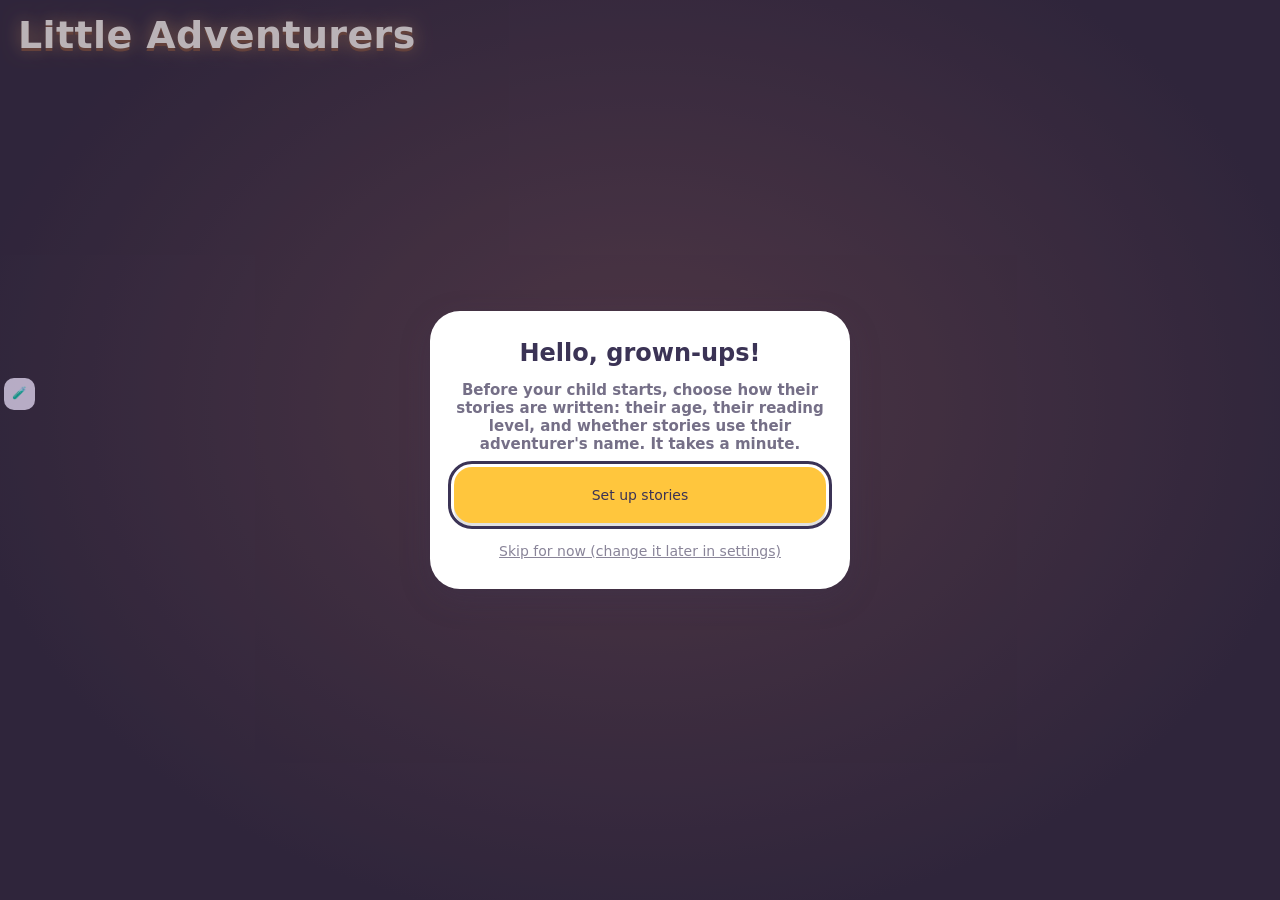
<file: adventure/index.html>
<!doctype html>
<html lang="en">
  <head>
    <meta charset="utf-8" />
    <meta name="viewport" content="width=device-width, initial-scale=1, viewport-fit=cover" />
    <title>Little Adventurers</title>
    <style>html,body{background:linear-gradient(#cfe2ff 0%,#ead9f7 62%,#ffe3ec 100%);height:100%;margin:0;font:14px system-ui,sans-serif;overflow:hidden}canvas{touch-action:none;width:100%;height:100%;display:block;position:fixed;inset:0}#panel{box-sizing:border-box;background:#ffffffd9;border-radius:10px;width:210px;padding:10px;position:fixed;top:8px;bottom:8px;left:8px;overflow:auto}#panel label{margin:4px 0 0;font-size:12px;display:block}#panel input{width:100%;margin:0}#panel button{min-height:32px;margin:2px}#stats{white-space:pre;margin-top:8px;font:11px ui-monospace,monospace}</style>
    <script type="module" crossorigin src="./assets/index-Dhpoc8Fu.js"></script>
    <link rel="stylesheet" crossorigin href="./assets/index-DoaCX0pk.css">
  </head>
  <body>
    <div id="panel"></div>
  </body>
</html>
</file>
<file: adventure/assets/index-DoaCX0pk.css>
.wd-settings.pa{z-index:30;font-family:var(--wd-font);color:var(--wd-ink);-webkit-tap-highlight-color:transparent}.pa button{font:inherit;color:inherit;cursor:pointer;touch-action:manipulation;border:0}.pa button:focus-visible,.pa input:focus-visible{outline:3px solid var(--wd-ink);outline-offset:3px}.pa .wd-icon{width:100%;height:100%;display:inline-flex}.pa .wd-icon svg{width:100%;height:100%;overflow:visible}.wd-settingssheet.pa-sheet{box-sizing:border-box;grid-template-columns:minmax(0,1fr);align-items:start;width:min(420px,100vw - 32px);max-height:calc(100dvh - 40px);overflow:auto}.pa-body{justify-items:center;gap:14px;display:grid}.pa-title{margin:0;font-size:24px;font-weight:900}.pa-note{opacity:.7;text-align:center;margin:0;font-size:15px;font-weight:700}.pa-hold{-webkit-user-select:none;user-select:none;-webkit-touch-callout:none;background:#f1eef8;border-radius:50%;width:104px;height:104px;padding:24px;position:relative;box-shadow:0 5px #0000001a}.pa-hold:after{content:"";background:conic-gradient(var(--wd-gold) calc(var(--p,0) * 1turn), transparent 0);border-radius:50%;position:absolute;inset:-6px;-webkit-mask:radial-gradient(circle,#0000 58px,#000 59px);mask:radial-gradient(circle,#0000 58px,#000 59px)}.pa-hold.pa-holding:after{animation:3s linear forwards pa-fill}@property --p{syntax:"<number>";inherits:true;initial-value:0}@keyframes pa-fill{to{--p:1}}.pa-sum{gap:10px;display:flex}.pa-sum input{width:96px;height:56px;font:inherit;text-align:center;color:inherit;border:3px solid #e4e0ee;border-radius:18px;font-size:26px;font-weight:900}.pa-ok{border-radius:18px;height:56px;padding:0 22px;font-size:20px;font-weight:900;box-shadow:0 4px #0000001f;background:var(--wd-gold)!important}.pa-row{gap:6px;width:100%;display:grid}.pa-label{text-transform:uppercase;letter-spacing:.04em;opacity:.6;font-size:14px;font-weight:900}.pa-choices{flex-wrap:wrap;gap:8px;display:flex}.pa-choices button{background:#f1eef8;border-radius:999px;min-height:44px;padding:0 16px;font-weight:800}.pa-choices button[aria-checked=true]{background:var(--wd-ink);color:#fff}.pa-row input[type=time],.pa-nick input[type=text]{height:44px;font:inherit;color:inherit;box-sizing:border-box;background:#fff;border:3px solid #e4e0ee;border-radius:14px;padding:0 12px;font-weight:800}.pa-row input[type=time]{width:140px}.pa-nick{gap:8px;display:grid}.pa-nick input:disabled{opacity:.45}.pa-toggle{align-items:center;gap:8px;font-weight:800;display:flex}.pa-toggle input{width:22px;height:22px;accent-color:var(--wd-ink)}.pa-wide{width:100%}.pa-skip{opacity:.6;background:0 0;padding:6px 10px;font-size:14px;font-weight:800;text-decoration:underline}.pa-level{background:#f7f5fb;border-radius:16px;gap:6px;padding:12px 14px;font-size:14px;font-weight:700;line-height:1.35;display:grid}.pa-level p{margin:0}.pa-sample{opacity:.8;font-style:italic}:root{--wd-ink:#3b3355;--wd-card:#fffc;--wd-radius:28px;--wd-tap:56px;--wd-font:ui-rounded, "SF Pro Rounded", "Nunito", "Varela Round", "Segoe UI Rounded", system-ui, sans-serif;--wd-bg1:#efecf5;--wd-bg2:#d9f3e1;--wd-bg3:#d8e8ff;--wd-bg4:#eadcff;--wd-bg5:linear-gradient(135deg, #fff0bd, #ffd5ea 50%, #d3eeff);--wd-gold:#ffc63d;--wd-up:#2fbf63;--wd-down:#ff5a6e}body.wd-kid{transition:background .4s}body.wd-kid[data-slot=weapon]{--wd-tab:#ffb59a;background:linear-gradient(#fff1ea,#ffd9c9)}body.wd-kid[data-slot=shield]{--wd-tab:#9cc4ff;background:linear-gradient(#eef5ff,#cfe0ff)}body.wd-kid[data-slot=chest]{--wd-tab:#8fe0b5;background:linear-gradient(#effbf4,#ccefdc)}body.wd-kid[data-slot=legs]{--wd-tab:#c3a6ff;background:linear-gradient(#f5f0ff,#e0d2ff)}body.wd-kid[data-slot=feet]{--wd-tab:#ffd76a;background:linear-gradient(#fffaeb,#ffecb3)}body.wd-kid #panel{display:none}#wardrobe{pointer-events:none;font-family:var(--wd-font);color:var(--wd-ink);-webkit-tap-highlight-color:transparent;-webkit-user-select:none;user-select:none;grid-template-rows:auto minmax(0,1fr);grid-template-columns:minmax(0,1fr);display:grid;position:fixed;inset:0}body:not(.wd-kid) #wardrobe{display:none}#wardrobe>*{pointer-events:auto}#wardrobe>.wd-stage{pointer-events:none}:where(#wardrobe) button{font:inherit;color:inherit;cursor:pointer;touch-action:manipulation;border:0}#wardrobe button:focus-visible{outline:3px solid var(--wd-ink);outline-offset:3px}.wd-icon{width:100%;height:100%;display:inline-flex}.wd-icon svg{width:100%;height:100%;overflow:visible}.wd-top{padding:calc(env(safe-area-inset-top) + 8px) calc(env(safe-area-inset-right) + 20px) 8px calc(env(safe-area-inset-left) + 24px);background:#fff;grid-template-columns:1fr auto 1fr;align-items:center;gap:12px;display:grid;box-shadow:0 4px #0000000a}.wd-title{letter-spacing:-.5px;white-space:nowrap;margin:0;font-size:clamp(26px,3.4vw,44px);font-weight:900}.wd-left{align-items:center;gap:14px;min-width:0;display:flex}.wd-homebtn{width:var(--wd-tap);height:var(--wd-tap);background:#fff1e0;border-radius:20px;flex:none;place-items:center;padding:9px;display:grid;box-shadow:0 4px #0000000f}.wd-homebtn>.wd-icon{width:100%;height:100%}.wd-homebtn:active{transform:scale(.92)}.wd-tabs{align-items:center;gap:clamp(6px,1.2vw,14px);display:flex}.wd-tab{background:color-mix(in srgb, var(--tab) 45%, #fff);opacity:.75;border-radius:48% 52% 44% 56%/55% 46% 54% 45%;width:64px;height:64px;padding:12px;transition:transform .18s,opacity .18s,background .18s}.wd-tab[aria-selected=true]{background:var(--tab);opacity:1;width:80px;height:80px;padding:14px;transform:rotate(-4deg)}.wd-tab:active{transform:scale(.92)}.wd-right{justify-content:flex-end;align-items:center;gap:10px;display:flex}.wd-score{height:var(--wd-tap);background:#fff6d6;border-radius:999px;align-items:center;gap:6px;padding:0 18px 0 10px;font-size:28px;font-weight:900;display:flex}.wd-score .wd-icon{--fill:var(--wd-gold);width:40px;height:40px}.wd-score.wd-bump{animation:.45s wd-bump}.wd-gold{color:inherit;cursor:pointer;background:#fff3c9;border:none;font-family:inherit}.wd-gold[aria-pressed=true]{box-shadow:0 0 0 4px var(--wd-gold)}.wd-round{width:var(--wd-tap);height:var(--wd-tap);background:#f1eef8;border-radius:50%;place-items:center;padding:10px;display:grid}.wd-round:active{transform:scale(.92)}.wd-settings{z-index:10;pointer-events:auto;background:#3b335559;place-items:center;animation:.2s wd-fadein;display:grid;position:fixed;inset:0}.wd-settingssheet{background:#fff;border-radius:30px;grid-template-columns:auto auto auto;align-items:end;gap:16px;padding:28px 24px 24px;animation:.25s cubic-bezier(.3,1.4,.5,1) wd-popin;display:grid;position:relative;box-shadow:0 10px 30px #3b335540}.wd-settingslook{background:#fff3e6;border-radius:30px;width:150px;height:150px;padding:22px;box-shadow:0 5px #0000001a}.wd-settingsdev{background:#f1eef8;border-radius:20px;width:64px;height:64px;padding:14px}.wd-settingslook:active,.wd-settingsdev:active{transform:translateY(3px)}.wd-settingsclose{position:absolute;top:-14px;right:-14px;background:#f1eef8!important}@keyframes wd-fadein{0%{opacity:0}}@keyframes wd-popin{0%{opacity:0;scale:.85}}.wd-packbtn{background:#fff0f6;border-radius:22px;place-items:center;width:64px;height:64px;padding:9px;display:grid;position:relative;box-shadow:0 4px #0000000f}.wd-packbtn>.wd-icon{width:100%;height:100%}.wd-packbtn>span:not(.wd-icon){background:#fff;border-radius:999px;padding:1px 7px;font-size:13px;font-weight:900;position:absolute;bottom:-6px;left:50%;translate:-50%;box-shadow:0 2px #0000001a}.wd-packbtn>span:empty{display:none}.wd-packbtn:not(.wd-ready)>.wd-icon{opacity:.5;filter:saturate(.4)}.wd-packbtn.wd-ready:after{content:"";background:var(--wd-down);border:3px solid #fff;border-radius:50%;width:18px;height:18px;position:absolute;top:-4px;right:-4px}.wd-packbtn.wd-ready{animation:3s ease-in-out infinite wd-wiggle}.wd-packbtn.wd-first{animation:1.2s ease-in-out infinite wd-hop}.wd-packbtn:active{transform:scale(.92)}.wd-stage{padding:18px calc(env(safe-area-inset-right) + 18px) calc(env(safe-area-inset-bottom) + 18px) calc(env(safe-area-inset-left) + 18px);pointer-events:none;grid-template:"items.stats"minmax(0,1fr)/clamp(300px,30vw,400px) 1fr clamp(270px,29vw,380px);align-items:start;gap:16px;min-height:0;display:grid}.wd-stage>*{pointer-events:auto}.wd-card{background:var(--wd-card);-webkit-backdrop-filter:blur(6px);border-radius:var(--wd-radius);box-sizing:border-box;padding:14px;box-shadow:0 6px #0000000d}.wd-items{flex-direction:column;grid-area:items;min-height:0;max-height:100%;padding:10px;display:flex}.wd-list{overscroll-behavior:contain;scrollbar-width:thin;grid-template-columns:repeat(auto-fill,minmax(128px,1fr));gap:12px;min-height:0;padding:6px;display:grid;overflow-y:auto}.wd-listempty{opacity:.55;grid-column:1/-1;place-items:center;height:140px;padding:30px;display:grid}.wd-itemcard{background:var(--wd-bg1);text-align:center;border-radius:22px;grid-template-rows:auto auto auto;justify-items:center;gap:2px;padding:8px 8px 10px;transition:transform .15s,border-color .15s;display:grid;position:relative;box-shadow:0 4px #0000000f;border:4px solid #0000!important}.wd-itemcard[data-tier="2"]{background:var(--wd-bg2)}.wd-itemcard[data-tier="3"]{background:var(--wd-bg3)}.wd-itemcard[data-tier="4"]{background:var(--wd-bg4)}.wd-itemcard[data-tier="5"]{background:var(--wd-bg5);background-size:200% 200%;animation:5s ease-in-out infinite alternate wd-shimmer}.wd-itemcard[aria-pressed=true]{border-color:var(--wd-ink)!important}.wd-itemcard:active{transform:scale(.96)}@media (hover:hover){.wd-itemcard:hover{transform:translateY(-3px)}}.wd-pic{aspect-ratio:1.15;place-items:center;width:100%;display:grid;position:relative}.wd-pic>.wd-icon{aspect-ratio:1;opacity:.3;width:56%;height:auto}.wd-thumb,.wd-cardspin{pointer-events:none;width:100%;height:100%;position:absolute;inset:0}.wd-pic:has(>.wd-thumb[data-ready])>.wd-icon{visibility:hidden}.wd-pic:has(>.wd-cardspin)>.wd-thumb{visibility:hidden}.wd-power,.wd-check{z-index:1;box-sizing:border-box;border:3px solid #fff;border-radius:50%;width:30px;height:30px;padding:6px;position:absolute;top:7px}.wd-power{left:7px}.wd-power.wd-more{background:var(--wd-up)}.wd-power.wd-less{background:var(--wd-down)}.wd-power.wd-same{background:#b4adc6}.wd-check{background:var(--wd-up);transition:scale .2s cubic-bezier(.3,1.6,.5,1);right:7px;scale:0}.wd-itemcard[aria-pressed=true] .wd-check{scale:1}.wd-newdot{z-index:1;background:var(--wd-down);border:3px solid #fff;border-radius:50%;width:15px;height:15px;position:absolute;top:9px;right:9px}.wd-cardstars{color:var(--wd-gold);letter-spacing:-1px;-webkit-text-stroke:1.5px var(--wd-ink);paint-order:stroke;font-size:18px;line-height:1}.wd-cardstats{flex-wrap:wrap;justify-content:center;gap:3px;display:flex}.wd-chip{background:#ffffffd9;border-radius:999px;align-items:center;gap:2px;height:26px;padding:0 7px 0 3px;font-size:14px;font-weight:900;display:inline-flex}.wd-chip .wd-icon{width:20px;height:20px}.wd-stats{grid-area:stats;gap:8px;display:grid}.wd-gear{grid-column:1/-1;justify-self:start;height:48px;margin-bottom:4px;font-size:26px}.wd-gear .wd-icon{width:34px;height:34px}.wd-stat{grid-template-columns:44px 1fr 44px;align-items:center;gap:10px;min-height:44px;display:grid}.wd-stat>.wd-icon{width:40px;height:40px}.wd-bar{--segments:repeating-linear-gradient(90deg, #000 0 calc(10% - 4px), transparent calc(10% - 4px) 10%);height:22px;-webkit-mask:var(--segments);-webkit-mask:var(--segments);mask:var(--segments);background:#ece8f4;border-radius:8px;position:relative;overflow:hidden}.wd-bar>i{transition:width .35s cubic-bezier(.3,1.4,.5,1),left .35s cubic-bezier(.3,1.4,.5,1);position:absolute;top:0;bottom:0;left:0}.wd-bar .wd-fill{background:var(--c)}.wd-bar .wd-gain{background:repeating-linear-gradient(135deg, var(--wd-up) 0 6px, color-mix(in srgb, var(--wd-up) 60%, #fff) 6px 12px)}.wd-bar .wd-loss{background:repeating-linear-gradient(135deg, var(--wd-down) 0 6px, color-mix(in srgb, var(--wd-down) 45%, #fff) 6px 12px);opacity:.8}.wd-num{text-align:right;font-variant-numeric:tabular-nums;font-size:20px;font-weight:900}.wd-num.wd-up{color:var(--wd-up)}.wd-num.wd-down{color:var(--wd-down)}.wd-stat.wd-max .wd-bar{box-shadow:0 0 0 3px #ffe48a}.wd-stat{position:relative}.wd-stat.wd-rise .wd-bar{animation:.5s cubic-bezier(.3,1.6,.5,1) wd-rise}.wd-stat.wd-rise>.wd-icon{animation:.5s wd-bump}.wd-stat.wd-rise .wd-num{animation:.5s wd-numpop}.wd-stat.wd-fall .wd-bar{animation:.4s ease-out wd-fall}.wd-spark{z-index:1;pointer-events:none;text-shadow:0 0 4px #fff;font-size:14px;line-height:1;animation:.75s ease-out forwards wd-spark;position:absolute}@media (width<=760px),(aspect-ratio<=4/5){.wd-top{padding-left:calc(env(safe-area-inset-left) + 10px);padding-right:calc(env(safe-area-inset-right) + 10px);grid-template-columns:1fr auto;grid-template-areas:"tabs right";gap:6px}.wd-title{display:none}.wd-left{left:calc(env(safe-area-inset-left) + 10px);top:calc(env(safe-area-inset-top) + 88px);position:fixed}.wd-homebtn{background:#fffc;border-radius:16px;width:48px;height:48px;padding:7px}.wd-tabs{scrollbar-width:none;grid-area:tabs;gap:4px;overflow-x:auto}.wd-tab{flex:none;width:56px;height:56px;padding:10px}.wd-tab[aria-selected=true]{width:64px;height:64px;padding:11px}.wd-right{grid-area:right;gap:6px}.wd-score{height:48px;padding:0 12px 0 6px;font-size:22px}.wd-score .wd-icon{width:32px;height:32px}.wd-right .wd-round{left:calc(env(safe-area-inset-left) + 12px);top:calc(env(safe-area-inset-top) + 146px);background:#fff9;width:44px;height:44px;padding:8px;position:fixed}.wd-right .wd-packbtn{right:calc(env(safe-area-inset-right) + 12px);top:calc(env(safe-area-inset-top) + 88px);position:fixed}.wd-stage{padding:0 calc(env(safe-area-inset-right) + 10px) calc(env(safe-area-inset-bottom) + 10px) calc(env(safe-area-inset-left) + 10px);grid-template:"."minmax(0,1fr)"stats""items"/minmax(0,1fr);align-items:stretch;gap:8px}.wd-card{background:#ffffffe6;border-radius:22px}.wd-items{max-height:none;padding:6px}.wd-list{overscroll-behavior-x:contain;scroll-snap-type:x proximity;grid-template-columns:none;grid-auto-columns:112px;grid-auto-flow:column;gap:8px;padding:4px;scroll-padding-inline:4px;overflow:auto hidden}.wd-itemcard{scroll-snap-align:start}.wd-listempty{grid-column:auto;width:calc(100vw - 48px);height:120px}.wd-itemcard{border-radius:18px;padding:6px 6px 8px}.wd-pic{aspect-ratio:1.3}.wd-power,.wd-check{width:26px;height:26px;padding:5px;top:5px}.wd-power{left:5px}.wd-check{right:5px}.wd-cardstars{font-size:15px}.wd-chip{height:22px;padding:0 5px 0 2px;font-size:12px}.wd-chip .wd-icon{width:16px;height:16px}.wd-stats{grid-template-columns:1fr 1fr;gap:2px 14px;padding:8px 12px}.wd-stat{grid-template-columns:24px 1fr 30px;gap:6px;min-height:26px}.wd-stat>.wd-icon{width:24px;height:24px}.wd-bar{border-radius:5px;height:13px}.wd-num{font-size:14px}}@media (width<=440px){.wd-tabs{gap:2px}.wd-tab{width:50px;height:50px;padding:9px}.wd-tab[aria-selected=true]{width:58px;height:58px;padding:10px}.wd-gold{gap:3px;height:36px;padding:0 8px 0 3px;font-size:17px}.wd-gold .wd-icon{width:24px;height:24px}}@media (width<=760px),(aspect-ratio<=4/5){.wd-stats .wd-gear{gap:4px;height:34px;margin-bottom:2px;padding:0 12px 0 6px;font-size:19px}.wd-stats .wd-gear .wd-icon{width:24px;height:24px}}@media (height<=520px) and (width>=761px) and (aspect-ratio>=4/5){.wd-top{padding-top:calc(env(safe-area-inset-top) + 4px);padding-bottom:4px}.wd-title{font-size:24px}.wd-tab{width:50px;height:50px;padding:9px}.wd-tab[aria-selected=true]{width:58px;height:58px;padding:10px}.wd-score{height:46px;font-size:22px}.wd-score .wd-icon{width:30px;height:30px}.wd-right .wd-round{width:46px;height:46px;padding:8px}.wd-stage{padding-top:10px;padding-bottom:calc(env(safe-area-inset-bottom) + 10px);grid-template-columns:290px 1fr 260px}.wd-card{border-radius:22px;padding:10px}.wd-list{grid-template-columns:repeat(auto-fill,minmax(116px,1fr));gap:8px}.wd-pic{aspect-ratio:1.4}.wd-stats{gap:2px}.wd-stat{grid-template-columns:26px 1fr 32px;gap:8px;min-height:28px}.wd-stat>.wd-icon{width:24px;height:24px}.wd-bar{border-radius:5px;height:13px}.wd-num{font-size:15px}}@keyframes wd-bump{30%{transform:scale(1.18)rotate(-3deg)}60%{transform:scale(.96)}}@keyframes wd-shimmer{to{background-position:100% 100%}}@keyframes wd-rise{35%{scale:1.06 1.5}}@keyframes wd-fall{40%{opacity:.7;scale:.97 .7}}@keyframes wd-numpop{35%{color:var(--wd-up);scale:1.35}}@keyframes wd-spark{0%{opacity:1;transform:translate(-50%,-50%)scale(.4)}to{transform:translate(calc(-50% + var(--x)), calc(-50% + var(--y))) scale(1.1);opacity:0}}@keyframes wd-wiggle{0%,80%,to{rotate:0deg}84%{rotate:-10deg}88%{rotate:9deg}92%{rotate:-6deg}96%{rotate:3deg}}@keyframes wd-hop{0%,to{translate:0}40%{translate:0 -8px}55%{translate:0}65%{translate:0 -3px}}@media (prefers-reduced-motion:reduce){.wd-score.wd-bump,.wd-itemcard[data-tier="5"],.wd-packbtn,.wd-stat .wd-bar,.wd-stat>.wd-icon,.wd-stat .wd-num{animation:none!important}.wd-bar>i,.wd-tab,.wd-itemcard,.wd-check,body.wd-kid{transition:none}}#wardrobe>.wd-away{top:calc(env(safe-area-inset-top) + 96px);white-space:nowrap;text-overflow:ellipsis;pointer-events:none;z-index:3;background:#fff8e6;border-radius:999px;max-width:min(420px,100% - 150px);padding:6px 14px;font-size:14px;font-weight:800;line-height:1.3;position:absolute;left:50%;overflow:hidden;transform:translate(-50%);box-shadow:0 0 0 3px #f0d9a8,0 4px 12px #0002}#wardrobe>.wd-away[hidden]{display:none}#wardrobe>.wd-away.wd-shake{animation:.4s wd-shake}@keyframes wd-shake{25%{transform:translate(calc(-50% - 6px))}50%{transform:translate(calc(6px - 50%))}75%{transform:translate(calc(-50% - 3px))}}@media (prefers-reduced-motion:reduce){#wardrobe>.wd-away.wd-shake{animation:none}}#wardrobe.wd-isaway .wd-itemcard:not([aria-pressed=true]){filter:saturate(.6);opacity:.75}.wd-toast{top:calc(env(safe-area-inset-top) + 136px);background:var(--wd-ink);color:#fff;max-width:calc(100% - 32px);font:800 16px/1.3 var(--wd-font);text-align:center;z-index:10000;pointer-events:none;border-radius:20px;padding:12px 20px;transition:opacity .4s;animation:.22s ease-out wd-toastin;position:fixed;left:50%;transform:translate(-50%);box-shadow:0 8px 24px #0004}.wd-toast.wd-toastout{opacity:0}@keyframes wd-toastin{0%{opacity:0;transform:translate(-50%,-8px)scale(.96)}}@media (prefers-reduced-motion:reduce){.wd-toast{animation:none}}.wd-sellprice{z-index:2;white-space:nowrap;background:#fff3c9;border-radius:999px;align-items:center;gap:2px;height:26px;padding:0 9px 0 4px;font-size:14px;font-weight:900;display:flex;position:absolute;bottom:-6px;left:50%;transform:translate(-50%);box-shadow:0 0 0 3px #fff,0 3px #0000001a}.wd-sellprice .wd-icon{width:20px;height:20px}.wd-sellprice.wd-armed{background:var(--wd-down);color:#fff;animation:.35s wd-bump}#wardrobe.wd-isselling .wd-itemcard[aria-pressed=true]{filter:saturate(.5);opacity:.6}#wardrobe.wd-isselling .wd-itemcard{margin-bottom:8px}@property --t{syntax:"<number>";inherits:true;initial-value:0}.pk{z-index:20;font-family:var(--wd-font);color:var(--wd-ink);-webkit-tap-highlight-color:transparent;-webkit-user-select:none;user-select:none;place-items:center;display:grid;position:fixed;inset:0;overflow:hidden}.pk[hidden]{display:none}.pk button{font:inherit;color:inherit;cursor:pointer;touch-action:manipulation;border:0}.pk button:focus-visible{outline-offset:4px;outline:3px solid #fff}.pk-reveal:focus-visible .pk-card{outline-offset:6px;border-radius:26px;outline:3px solid #fff}.pk .wd-icon{width:100%;height:100%;display:inline-flex}.pk .wd-icon svg{width:100%;height:100%;overflow:visible}.pk-backdrop{-webkit-backdrop-filter:blur(10px);background:#3b3355a6;animation:.3s pk-fade;position:absolute;inset:0}.pk-stage{width:100%;height:100%;padding:calc(env(safe-area-inset-top) + 80px) 16px calc(env(safe-area-inset-bottom) + 24px);box-sizing:border-box;place-items:center;display:grid;position:relative}.pk-round{z-index:3;background:#ffffffd9;border-radius:50%;place-items:center;width:56px;height:56px;padding:12px;display:grid;position:absolute;box-shadow:0 4px #0000001a}.pk-round:active{transform:scale(.92)}.pk-close{top:calc(env(safe-area-inset-top) + 14px);right:calc(env(safe-area-inset-right) + 14px)}.pk-info{top:calc(env(safe-area-inset-top) + 14px);left:calc(env(safe-area-inset-left) + 14px)}.pk[data-phase=reveal] .pk-info,.pk[data-phase=summary] .pk-info,.pk-round[hidden]{display:none}.pk-count{z-index:3;top:calc(env(safe-area-inset-top) + 22px);background:#fff;border-radius:999px;padding:4px 16px;font-size:20px;font-weight:900;position:absolute;left:50%;translate:-50%;box-shadow:0 4px #0000001a}.pk-count[hidden]{display:none}.pk[data-kind=starter] .pk-pack{filter:drop-shadow(0 18px 24px #3b335555)drop-shadow(0 0 26px #ffd76a99)}.pk-pack{aspect-ratio:250/340;width:min(250px,62vw);transform:perspective(900px) rotateX(var(--rx,0deg)) rotateY(var(--ry,0deg));touch-action:none;filter:drop-shadow(0 18px 24px #3b335555);transition:transform .2s;animation:3.2s ease-in-out infinite pk-float;position:relative}.pk-pack:not(.pk-tearing){transition:transform .2s,--t .35s}.pk-body,.pk-top{position:absolute;inset:0}.pk-art{width:100%;height:100%;display:block;overflow:visible}.pk-body{clip-path:inset(18.24% -10% -10%)}.pk-top{clip-path:inset(-10% -10% 81.76%);transform-origin:100% 18%;transform:rotate(calc(var(--t) * -8deg)) translateY(calc(var(--t) * -8px));cursor:grab}.pk-tear{height:8px;width:calc(var(--t) * 92%);background:#fff;border-radius:4px;position:absolute;top:calc(18.24% - 4px);left:4%;box-shadow:0 0 12px 4px #fff9}.pk-hint{border:3px solid var(--wd-ink);box-sizing:border-box;pointer-events:none;background:#fff;border-radius:50%;width:22px;height:22px;animation:1.8s ease-in-out infinite pk-hint;position:absolute;top:calc(18.24% - 11px);left:4%}.pk-tearing .pk-hint,.pk-ripped .pk-hint{display:none}.pk-ripped{animation:.5s pk-pop}.pk-ripped .pk-top{animation:.6s ease-in forwards pk-fly}.pk-burst{pointer-events:none;background:radial-gradient(#fff,#fff0 70%);border-radius:50%;width:40px;height:40px;margin:-20px;animation:.6s ease-out forwards pk-burst;position:absolute;top:18%;left:50%}.pk-hold{bottom:calc(env(safe-area-inset-bottom) + 28px);background:conic-gradient(#ff9ec7 calc(var(--p) * 360deg), #ffffffd9 0);border-radius:50%;width:72px;height:72px;padding:14px;position:absolute;box-shadow:0 5px #0000001a}.pk-hold:active{transform:scale(.94)}.pk-wait{justify-items:center;gap:18px;display:grid}.pk-wait>.wd-icon{opacity:.6;filter:saturate(.5);width:150px;height:150px}.pk-time{background:#fff;border-radius:999px;align-items:center;gap:8px;height:60px;padding:0 22px 0 12px;font-size:30px;font-weight:900;display:inline-flex;box-shadow:0 5px #0000001a}.pk-time .wd-icon{width:38px;height:38px}.pk-reveal{cursor:pointer;outline:none;grid-template-rows:1fr auto auto;place-items:center;gap:14px;width:100%;height:100%;display:grid}.pk-spot{place-items:center;display:grid}.pk-deck{grid-row:2;width:70px;height:96px;position:relative}.pk-deck .pk-back{border-width:4px;position:absolute;inset:0}.pk-deck .pk-back:nth-child(2){translate:8px -6px;rotate:6deg}.pk-deck .pk-back .wd-icon{width:46%}.pk-dots{grid-row:3;gap:10px;display:flex}.pk-dot{background:#fff5;border-radius:50%;width:14px;height:14px}.pk-dot.pk-now{background:#fff;scale:1.25}.pk-dot.pk-seen{background:var(--wd-gold)}.pk-card{aspect-ratio:.72;width:min(300px,74vw,46vh);transform:perspective(1000px) rotateX(var(--rx,0deg)) rotateY(var(--ry,0deg));transition:transform .2s;animation:.45s cubic-bezier(.2,1.3,.4,1) pk-in;position:relative}.pk-inner{transform-style:preserve-3d;transition:transform var(--flip,.45s) cubic-bezier(.3, 1.25, .5, 1);position:absolute;inset:0;transform:rotateY(180deg)}.pk-flipped .pk-inner{transform:rotateY(0)}.pk-face,.pk-faceback{backface-visibility:hidden;position:absolute;inset:0}.pk-faceback{transform:rotateY(180deg)}.pk-away{animation:.32s ease-in forwards pk-away}.pk-back{box-sizing:border-box;background:radial-gradient(#fff5 2px,#0000 2.5px) 0 0/16px 16px,linear-gradient(135deg,#ffd6ec,#d9c8ff 50%,#bfe6ff);border:7px solid #fff;border-radius:24px;place-items:center;display:grid;box-shadow:0 10px 24px #3b335540}.pk-back .wd-icon{aspect-ratio:1;--fill:#ffd76a;width:42%;height:auto}.pk-face{box-sizing:border-box;background:var(--wd-bg1);border:7px solid #fff;border-radius:24px;grid-template-rows:minmax(0,1fr) auto auto auto;justify-items:center;gap:4px;padding:12px 12px 14px;display:grid;overflow:hidden;box-shadow:0 10px 24px #3b335540}.pk-face[data-tier="2"]{background:var(--wd-bg2)}.pk-face[data-tier="3"]{background:var(--wd-bg3)}.pk-face[data-tier="4"]{background:var(--wd-bg4)}.pk-face[data-tier="5"]{background:var(--wd-bg5)}.pk-pic{place-items:center;width:100%;height:100%;min-height:0;display:grid;position:relative}.pk-pic>.wd-icon{aspect-ratio:1;opacity:.25;width:45%;height:auto}.pk-pic:has(>.pk-spin)>.wd-icon{display:none}.pk-spin,.pk-pic>.wd-thumb{width:100%;height:100%;position:absolute;inset:0}.pk-kind{width:30px;height:30px}.pk-stars{color:var(--wd-gold);letter-spacing:-1px;-webkit-text-stroke:2px var(--wd-ink);paint-order:stroke;font-size:26px;line-height:1}.pk-chips{flex-wrap:wrap;justify-content:center;gap:4px;display:flex}.pk-chip{background:#ffffffd9;border-radius:999px;align-items:center;gap:2px;height:30px;padding:0 9px 0 3px;font-size:16px;font-weight:900;display:inline-flex}.pk-chip .wd-icon{width:24px;height:24px}.pk-power{z-index:1;box-sizing:border-box;border:3px solid #fff;border-radius:50%;width:36px;height:36px;padding:7px;position:absolute;top:10px;left:10px}.pk-power.pk-more{background:var(--wd-up)}.pk-power.pk-less{background:var(--wd-down)}.pk-power.pk-same{background:#b4adc6}.pk-new{z-index:1;background:var(--wd-down);color:#fff;letter-spacing:.5px;border:2.5px solid #fff;border-radius:999px;padding:3px 9px;font-size:13px;font-weight:900;position:absolute;top:12px;right:10px}.pk-shine .pk-face:after{content:"";pointer-events:none;background:linear-gradient(105deg,#0000 30%,#fffc 48%,#0000 62%);animation:1.1s ease-out .1s forwards pk-shine;position:absolute;inset:0;translate:-120%}.pk-shake{animation:.7s pk-shake}.pk-charge{animation:1.6s ease-in pk-charge}.pk-glow4 .pk-face{animation:1.6s ease-in-out infinite alternate pk-glow4}.pk-glow5 .pk-face{animation:1.4s ease-in-out infinite alternate pk-glow5}.pk-foillayer{opacity:0;pointer-events:none;mix-blend-mode:color-dodge;border-radius:inherit;background:linear-gradient(115deg, transparent 15%, #ff6fd860 30%, #6fe7ff60 45%, #fff36f60 60%, #9bff9b60 72%, transparent 85%) var(--mx,50%) var(--my,50%) / 300% 300%;position:absolute;inset:0}.pk-foil .pk-foillayer{opacity:1;transition:opacity .6s}.pk-foil:not(:hover):not(.pk-tilting) .pk-foillayer{animation:4s ease-in-out infinite alternate pk-foil}.pk-foil .pk-foillayer:after{content:"";border-radius:inherit;mix-blend-mode:overlay;background:radial-gradient(circle at calc(100% - var(--mx,50%)) calc(100% - var(--my,50%)), #ffffffb0, transparent 45%), repeating-linear-gradient(-45deg, #fff2 0 6px, transparent 6px 14px);position:absolute;inset:0}.pk-sparkle{z-index:4;color:#fff7c2;text-shadow:0 0 8px #fff;pointer-events:none;font-size:26px;animation:1.3s ease-out forwards pk-sparkle;position:absolute;top:50%;left:50%}.pk-confetti{z-index:5;pointer-events:none;border-radius:3px;width:10px;height:14px;position:absolute;top:45%;left:50%}.pk-confetti.pk-round-bit{border-radius:50%;width:11px;height:11px}.pk-confetti.pk-star-bit{text-shadow:0 0 3px #fff8;width:auto;height:auto;font-size:18px;line-height:1}.pk-summary{justify-items:center;gap:22px;width:100%;display:grid}.pk-row{justify-content:center;gap:clamp(8px,2.5vw,22px);width:100%;display:flex}.pk-col{justify-items:center;gap:12px;animation:.4s cubic-bezier(.2,1.3,.4,1) backwards pk-in;display:grid}.pk-col:nth-child(2){animation-delay:80ms}.pk-col:nth-child(3){animation-delay:.16s}.pk-col .pk-face{aspect-ratio:.62;border-width:5px;border-radius:20px;grid-template-rows:minmax(60px,1fr) auto auto;width:min(180px,29vw);padding:26px 6px 10px;position:relative}.pk-col .pk-kind{display:none}.pk-col .pk-stars{-webkit-text-stroke-width:1.5px;font-size:18px}.pk-col .pk-chip{height:24px;padding:0 6px 0 2px;font-size:13px}.pk-col .pk-chip .wd-icon{width:18px;height:18px}.pk-col .pk-power{width:28px;height:28px;padding:5px;top:6px;left:6px}.pk-col .pk-new{padding:2px 6px;font-size:10px;top:7px;right:6px}.pk-wear{background:#fff;border-radius:18px;width:64px;height:56px;padding:10px;box-shadow:0 4px #0000001a}.pk-wear.pk-worn{background:var(--wd-up)}.pk-wear:active{transform:translateY(2px);box-shadow:0 2px #0000001a}.pk-done{background:var(--wd-up);border-radius:24px;width:84px;height:72px;padding:14px;box-shadow:0 5px #00000026}.pk-done:active{transform:translateY(3px)}.pk-next{background:#ff9ec7;animation:3s ease-in-out infinite wd-wiggle}.pk-wear:disabled{cursor:default}.pk-odds{z-index:6;background:#3b335540;place-items:center;display:grid;position:absolute;inset:0}.pk-odds[hidden]{display:none}.pk-oddspanel{box-sizing:border-box;background:#fff;border-radius:28px;gap:10px;width:min(400px,100vw - 32px);padding:26px 20px 20px;animation:.3s pk-in;display:grid;position:relative;box-shadow:0 10px 30px #3b335540}.pk-oddsclose{background:#f1eef8;top:-14px;right:-10px}.pk-oddsrow{background:var(--wd-bg1);border-radius:14px;grid-template-columns:92px 1fr 52px;align-items:center;gap:10px;min-height:40px;padding:4px 10px;display:grid;position:relative}.pk-oddsrow[data-tier="2"]{background:var(--wd-bg2)}.pk-oddsrow[data-tier="3"]{background:var(--wd-bg3)}.pk-oddsrow[data-tier="4"]{background:var(--wd-bg4)}.pk-oddsrow[data-tier="5"]{background:var(--wd-bg5)}.pk-oddsrow .pk-stars{-webkit-text-stroke-width:1.5px;font-size:18px}.pk-oddsbar{background:linear-gradient(90deg, var(--wd-ink) var(--w), #fff9 var(--w));border-radius:7px;height:14px}.pk-pct{text-align:right;font-size:18px;font-weight:900}.pk-tag{background:var(--wd-ink);color:#fff;border-radius:999px;padding:1px 8px;font-size:12px;font-weight:900;position:absolute;top:-9px;right:10px}.pk-lucky{align-items:center;gap:8px;font-size:15px;font-weight:800;display:flex}.pk-lucky .wd-icon{flex:none;width:30px;height:30px}@media (height<=520px){.pk-stage{padding-top:calc(env(safe-area-inset-top) + 16px);padding-bottom:calc(env(safe-area-inset-bottom) + 12px)}.pk-pack{width:min(170px,40vh)}.pk-hold{right:calc(env(safe-area-inset-right) + 24px);bottom:calc(env(safe-area-inset-bottom) + 20px)}.pk-reveal{grid-template-rows:1fr auto;grid-template-columns:1fr auto}.pk-deck{grid-area:1/2}.pk-dots{grid-area:2/1/auto/-1}.pk-col .pk-face{width:min(140px,22vw,36vh)}.pk-summary{gap:10px}.pk-wear{height:48px}.pk-done{height:56px}}@keyframes pk-fade{0%{opacity:0}}@keyframes pk-float{0%,to{translate:0}50%{translate:0 -10px}}@keyframes pk-hint{0%{opacity:0;left:4%}15%{opacity:1}80%{opacity:1;left:82%}to{opacity:0;left:86%}}@keyframes pk-pop{40%{scale:1.06}}@keyframes pk-fly{to{opacity:0;transform:translate(120px,-260px)rotate(38deg)}}@keyframes pk-burst{to{opacity:0;scale:9}}@keyframes pk-in{0%{opacity:0;translate:0 120px;scale:.5}}@keyframes pk-away{to{translate:0 -110vh;rotate:-10deg}}@keyframes pk-shine{to{translate:120%}}@keyframes pk-shake{10%,50%,90%{translate:-7px;rotate:-2deg}30%,70%{translate:7px;rotate:2deg}}@keyframes pk-charge{0%{filter:drop-shadow(0 0 #ffd76a)}60%{translate:0}70%,80%,90%{translate:-4px}75%,85%,95%{translate:4px}to{filter:drop-shadow(0 0 40px #ffe58a)drop-shadow(0 0 80px #ff9be0);scale:1.05}}@keyframes pk-glow4{0%{box-shadow:0 0 20px 4px #b47cff99}to{box-shadow:0 0 46px 12px #b47cffcc}}@keyframes pk-glow5{0%{box-shadow:0 0 26px 6px #ffd76acc,0 0 60px 10px #ff8ad055}to{box-shadow:0 0 52px 16px #ffe58a,0 0 90px 24px #8ad8ff77}}@keyframes pk-foil{0%{background-position:0 30%}to{background-position:100% 70%}}@keyframes pk-sparkle{0%{opacity:1;transform:translate(-50%,-50%)scale(0)}60%{opacity:1}to{transform:translate(calc(-50% + var(--x)), calc(-50% + var(--y))) scale(1.2) rotate(90deg);opacity:0}}@media (prefers-reduced-motion:reduce){.pk-pack,.pk-hint,.pk-card,.pk-col,.pk-glow4 .pk-face,.pk-glow5 .pk-face,.pk-foillayer,.pk-backdrop,.pk-oddspanel{animation:none!important}.pk-inner{transition:opacity .2s}.pk-ripped .pk-top{opacity:0;animation:none}}.gd{z-index:60;pointer-events:none;font-family:var(--wd-font);color:var(--wd-ink);-webkit-tap-highlight-color:transparent;-webkit-user-select:none;user-select:none;animation:.2s gd-in;position:fixed;inset:0}.gd[hidden],body:not(.wd-kid) .gd{display:none}.gd.gd-leaving{opacity:0;transition:opacity .18s}.gd button{font:inherit;color:inherit;cursor:pointer;touch-action:manipulation;border:0}.gd button:focus-visible{outline-offset:3px;box-shadow:0 0 0 6px var(--wd-ink);outline:3px solid #fff}.gd .wd-icon{width:100%;height:100%;display:inline-flex}.gd .wd-icon svg{width:100%;height:100%}.gd-block{pointer-events:auto;position:fixed}.gd-hole{pointer-events:none;border-radius:30px;transition:left .35s cubic-bezier(.3,1.2,.5,1),top .35s cubic-bezier(.3,1.2,.5,1),width .35s,height .35s,box-shadow .3s;position:fixed;box-shadow:0 0 0 200vmax #1d152673}.gd.gd-lit .gd-hole{animation:1.6s ease-in-out infinite gd-ring;box-shadow:0 0 0 200vmax #1d1526a6,inset 0 0 0 5px #fff}.gd.gd-tapping .gd-hole{animation-duration:1s}.gd-bubble{box-sizing:border-box;width:max-content;max-width:min(440px,100vw - 32px);box-shadow:0 6px 0 #00000026, 0 0 0 4px var(--wd-ink);pointer-events:auto;cursor:pointer;background:#fffaf2;border-radius:30px;grid-template-columns:auto minmax(0,1fr) auto;align-items:center;gap:12px;padding:10px 10px 10px 8px;display:grid;position:fixed}.gd-bubble.gd-pop{animation:.32s cubic-bezier(.3,1.6,.5,1) gd-pop}.gd-bubble:after{content:"";left:calc(var(--tail,50%) - 12px);width:24px;height:24px;box-shadow:4px 4px 0 var(--wd-ink);background:#fffaf2;position:absolute;rotate:45deg}.gd-bubble[data-tail=down]:after{bottom:-10px}.gd-bubble[data-tail=up]:after{box-shadow:-4px -4px 0 var(--wd-ink);top:-10px}.gd-bubble[data-tail=none]:after{display:none}.gd-face{background:#ffe6c9;border-radius:26px;place-items:center;width:76px;height:76px;display:grid;position:relative;overflow:hidden}.gd-face>*{grid-area:1/1}.gd-face .gd-svg{width:84%;height:84%}.gd-face canvas{width:100%;height:100%;scale:1.12}.gd-face canvas:not([data-ready]){visibility:hidden}.gd-face:has(canvas[data-ready]) .gd-svg{display:none}.gd-words{align-items:center;gap:8px;min-width:0;display:flex}.gd-text{text-wrap:balance;margin:0;font-size:22px;font-weight:900;line-height:1.2}.gd-speak{background:#f1eef8;border-radius:50%;flex:none;place-items:center;width:44px;height:44px;padding:9px;display:grid}.gd-speak[hidden]{display:none}.gd-next{background:var(--wd-up);border-radius:22px;place-items:center;width:64px;height:64px;padding:16px;animation:2.4s ease-in-out infinite gd-nudge;display:grid;box-shadow:0 4px #00000026}.gd-next[hidden]{display:none}.gd-next:active{transform:translateY(2px);box-shadow:0 2px #00000026}@media (width<=440px){.gd-bubble{border-radius:26px;gap:8px}.gd-face{border-radius:20px;width:60px;height:60px}.gd-text{font-size:19px}.gd-next{border-radius:18px;width:54px;height:54px;padding:14px}}@keyframes gd-in{0%{opacity:0}}@keyframes gd-pop{0%{opacity:.4;scale:.85}}@keyframes gd-ring{50%{box-shadow:0 0 0 200vmax #1d1526a6,inset 0 0 0 9px #fffc}}@keyframes gd-nudge{0%,70%,to{translate:0}80%{translate:5px}90%{translate:0}}@media (prefers-reduced-motion:reduce){.gd,.gd-bubble.gd-pop,.gd-next,.gd.gd-lit .gd-hole{animation:none!important}.gd-hole,.gd.gd-leaving{transition:none}}body.lk-open #wardrobe,body.lk-open #panel{display:none!important}body.lk-open{background:linear-gradient(#fff6ea,#ffe2d6)}.lk{z-index:15;pointer-events:none;font-family:var(--wd-font);color:var(--wd-ink);-webkit-tap-highlight-color:transparent;-webkit-user-select:none;user-select:none;grid-template-rows:auto minmax(0,1fr);display:grid;position:fixed;inset:0}.lk[hidden]{display:none}.lk>*{pointer-events:auto}.lk button,.lk label{font:inherit;color:inherit;cursor:pointer;touch-action:manipulation;border:0}.lk button:focus-visible,.lk label:focus-within{outline:3px solid var(--wd-ink);outline-offset:3px}.lk .wd-icon{width:100%;height:100%;display:inline-flex}.lk .wd-icon svg{width:100%;height:100%;overflow:visible}.lk-top{padding:calc(env(safe-area-inset-top) + 8px) calc(env(safe-area-inset-right) + 16px) 8px calc(env(safe-area-inset-left) + 16px);background:#fff;grid-template-columns:1fr auto 1fr;align-items:center;gap:10px;display:grid;box-shadow:0 4px #0000000a}.lk-close{justify-self:start}.lk-close[hidden]{visibility:hidden;display:grid}.lk-tabs{align-items:center;gap:clamp(6px,1.2vw,14px);display:flex}.lk-tab{background:color-mix(in srgb, var(--tab) 40%, #fff);opacity:.75;border-radius:48% 52% 44% 56%/55% 46% 54% 45%;width:64px;height:64px;padding:11px;transition:transform .18s,opacity .18s,background .18s}.lk-tab[aria-selected=true]{background:var(--tab);opacity:1;width:80px;height:80px;padding:13px;transform:rotate(-4deg)}.lk-tab:active{transform:scale(.92)}.lk-actions{justify-self:end;align-items:center;gap:10px;display:flex}.lk-round{background:#f1eef8;border-radius:50%;place-items:center;width:56px;height:56px;padding:11px;display:grid}.lk-round:active{transform:scale(.92)}.lk-done{background:var(--wd-up);border-radius:22px;place-items:center;width:76px;height:60px;padding:12px;display:grid;box-shadow:0 5px #0002}.lk-done:active{transform:translateY(3px);box-shadow:0 2px #0002}.lk-done:disabled{cursor:default;background:#cfcadb;box-shadow:0 5px #00000014}.lk-done:disabled:active{transform:none}.lk[data-mode=name] .lk-tab:not([aria-selected=true]),.lk[data-mode=name] .lk-actions .lk-round{display:none}.lk-stage{padding:18px calc(env(safe-area-inset-right) + 18px) calc(env(safe-area-inset-bottom) + 18px) calc(env(safe-area-inset-left) + 18px);pointer-events:none;grid-template-columns:clamp(320px,34vw,460px) 1fr;min-height:0;display:grid}.lk-card{pointer-events:auto;overscroll-behavior:contain;border-radius:var(--wd-radius);background:var(--wd-card);-webkit-backdrop-filter:blur(6px);box-sizing:border-box;align-self:start;gap:18px;max-height:100%;padding:16px;display:grid;overflow-y:auto;box-shadow:0 6px #0000000d}.lk-group{flex-wrap:wrap;gap:12px;display:flex}.lk-group+.lk-group{border-top:3px dashed #00000010;padding-top:16px}.lk-tile{background:#f6f2ff;border-radius:22px;width:88px;height:88px;padding:8px;transition:transform .15s;position:relative;border:4px solid #0000!important}.lk-tile[aria-checked=true]{background:#fff8e6;border-color:var(--wd-ink)!important}.lk-tile:active{transform:scale(.94)}.lk-face{place-items:center;width:100%;height:100%;display:grid;position:relative}.lk-headtile{background:#f3ecff;width:104px;height:104px;padding:2px}.lk-headtile .lk-face>.wd-icon{opacity:.35;width:60%;height:60%}.lk-headpic{border-radius:16px;width:100%;height:100%;position:absolute;inset:0}.lk-headtile .lk-face:has(>.lk-headpic[data-ready])>.wd-icon{display:none}.lk-check{z-index:1;background:var(--wd-up);box-sizing:border-box;border:3px solid #fff;border-radius:50%;width:30px;height:30px;padding:6px;transition:scale .2s cubic-bezier(.3,1.6,.5,1);position:absolute;top:-8px;right:-8px;scale:0}[aria-checked=true]>.lk-check{scale:1}.lk-swatch{background:var(--swatch);box-sizing:border-box;border-radius:50%;width:56px;height:56px;position:relative;box-shadow:0 0 0 2px #00000014,0 4px #0000000f;border:4px solid #fff!important}.lk-swatch[aria-checked=true]{box-shadow:0 0 0 4px var(--wd-ink), 0 4px 0 #0000000f}.lk-swatch:active{transform:scale(.92)}.lk-swatch .lk-check{top:-10px;right:-10px}.lk-picker{background:var(--swatch,#fff);place-items:center;padding:0;display:grid;overflow:visible}.lk-picker>.wd-icon{width:100%;height:100%}.lk-picker[aria-checked=true]>.wd-icon{width:55%;height:55%}.lk-picker[aria-expanded=true]{box-shadow:0 0 0 4px #b4adc6,0 4px #0000000f}.lk-picker[aria-expanded=true][aria-checked=true]{box-shadow:0 0 0 4px var(--wd-ink), 0 4px 0 #0000000f}.lk-mixer{flex-basis:100%;gap:22px;padding:18px 26px 10px;display:grid}.lk-bar{touch-action:none;cursor:pointer;border-radius:17px;outline:none;height:34px;position:relative;box-shadow:inset 0 0 0 3px #00000014}.lk-huebar{background:linear-gradient(90deg,#f25a5a,#f5b04a,#f2e25a,#7fd66a,#4ac9c2,#4a8af2,#9a6af2,#e45ac4,#f25a5a)}.lk-thumb{box-sizing:border-box;width:48px;height:48px;box-shadow:0 0 0 3px var(--wd-ink), 0 4px 0 #0002;pointer-events:none;border:5px solid #fff;border-radius:50%;margin:-24px 0 0 -24px;transition:scale .12s;position:absolute;top:50%}.lk-bar:active .lk-thumb{scale:1.12}.lk-bar:focus-visible .lk-thumb{box-shadow:0 0 0 3px var(--wd-ink), 0 0 0 7px #ffd76a}.lk-soon{place-items:center;height:160px;display:grid;position:relative}.lk-soon>.wd-icon:first-child{opacity:.7;width:120px;height:120px}.lk-soon>.wd-icon:last-child{width:44px;height:44px;animation:1.6s ease-in-out infinite alternate lk-twinkle;position:absolute;top:18px;right:30%}.lk-namerow{align-items:center;gap:10px;display:flex}.lk-nametag{cursor:text;background:#fff;border-radius:20px;flex:1;gap:2px;min-width:0;padding:10px 16px 12px;display:grid;box-shadow:0 0 0 4px #ffb59a,0 5px #0000000f}.lk-namehello{letter-spacing:.5px;text-transform:uppercase;color:#e06b48;font-size:13px;font-weight:900}.lk-nameinput{box-sizing:border-box;width:100%;min-width:0;font:900 30px/1.15 var(--wd-font);color:var(--wd-ink);background:0 0;border:0;outline:0;padding:2px 0}.lk-nameinput::placeholder{color:#c9c3d8}.lk-nametag:focus-within{box-shadow:0 0 0 4px var(--wd-ink), 0 5px 0 #0000000f}.lk-namedice{background:#ffb59a;flex:none}.lk-namechip{background:#fff1ea;border-radius:999px;min-height:52px;padding:0 18px;font-size:19px;font-weight:900;transition:transform .15s;border:4px solid #0000!important}.lk-namechip[aria-checked=true]{background:#fff8e6;border-color:var(--wd-ink)!important}.lk-namechip:active{transform:scale(.94)}@media (width<=760px),(aspect-ratio<=4/5){.lk-top{padding-left:calc(env(safe-area-inset-left) + 8px);padding-right:calc(env(safe-area-inset-right) + 8px);grid-template-columns:auto 1fr auto;gap:6px}.lk-tabs{justify-content:center;gap:3px}.lk-tab{flex:none;width:48px;height:48px;padding:8px}.lk-tab[aria-selected=true]{width:56px;height:56px;padding:9px}.lk-round{width:44px;height:44px;padding:9px}.lk-close[hidden]{display:none}.lk-actions{gap:6px}.lk-actions .lk-round{left:calc(env(safe-area-inset-left) + 10px);top:calc(env(safe-area-inset-top) + 86px);background:#fffc;position:fixed}.lk-done{border-radius:16px;width:56px;height:48px;padding:9px}.lk-stage{padding:0 10px calc(env(safe-area-inset-bottom) + 10px);grid-template-rows:minmax(0,1fr) auto;grid-template-columns:minmax(0,1fr)}.lk-card{background:#ffffffe6;border-radius:22px;grid-row:2;gap:12px;max-height:46vh;padding:12px}.lk-group{justify-content:center;gap:8px}.lk-group+.lk-group{padding-top:12px}.lk-tile{border-radius:18px;width:76px;height:76px;padding:6px}.lk-headtile{width:86px;height:86px}.lk-swatch{width:48px;height:48px}}@media (width<=400px){.lk-tabs{gap:2px}.lk-tab{width:40px;height:40px;padding:6px}.lk-tab[aria-selected=true]{width:48px;height:48px;padding:8px}.lk-top .lk-round{width:40px;height:40px;padding:8px}.lk-done{width:48px}.lk-nameinput{font-size:26px}.lk-namechip{min-height:46px;padding:0 14px;font-size:17px}}@media (height<=520px) and (width>=761px) and (aspect-ratio>=4/5){.lk-top{padding-top:calc(env(safe-area-inset-top) + 4px);padding-bottom:4px}.lk-tab{width:48px;height:48px;padding:8px}.lk-tab[aria-selected=true]{width:56px;height:56px;padding:9px}.lk-stage{padding-top:10px;padding-bottom:calc(env(safe-area-inset-bottom) + 10px);grid-template-columns:300px 1fr}.lk-card{gap:10px;padding:10px}.lk-tile{width:70px;height:70px}.lk-headtile{width:80px;height:80px}.lk-swatch{width:46px;height:46px}}@keyframes lk-twinkle{0%{rotate:-10deg;scale:.8}to{rotate:10deg;scale:1.15}}@media (prefers-reduced-motion:reduce){.lk-tab,.lk-tile,.lk-check{transition:none}.lk-soon .wd-icon{animation:none!important}}.lk input{-webkit-user-select:text;user-select:text}.av{z-index:20;font-family:var(--wd-font);color:var(--wd-ink);-webkit-tap-highlight-color:transparent;-webkit-user-select:none;user-select:none;place-items:center;display:grid;position:fixed;inset:0;overflow:hidden}.av[hidden]{display:none}.av button{font:inherit;color:inherit;cursor:pointer;touch-action:manipulation;border:0}.av button:focus-visible{outline-offset:4px;outline:3px solid #fff}.av .wd-icon{width:100%;height:100%;display:inline-flex}.av .wd-icon svg{width:100%;height:100%;overflow:visible}.av-backdrop{-webkit-backdrop-filter:blur(10px);background:#3b3355a6;animation:.3s wd-fadein;position:absolute;inset:0}.av-close{z-index:3;top:calc(env(safe-area-inset-top) + 14px);right:calc(env(safe-area-inset-right) + 14px);border-radius:50%;place-items:center;width:56px;height:56px;padding:12px;display:grid;position:absolute;box-shadow:0 4px #0000001a;background:#ffffffd9!important}.av-close:active{transform:scale(.92)}.av-stage{width:100%;height:100%;padding:calc(env(safe-area-inset-top) + 76px) 16px calc(env(safe-area-inset-bottom) + 24px);box-sizing:border-box;flex-direction:column;justify-content:center;align-items:center;gap:18px;display:flex;position:relative;overflow-y:auto}.av-title{color:#fff8ec;text-shadow:0 3px #7a4a2e;text-align:center;margin:0;font-size:clamp(26px,5vw,40px);font-weight:900}.av-cards{flex-wrap:wrap;justify-content:center;gap:16px;display:flex}.av-card{border-radius:var(--wd-radius);text-align:center;align-content:start;justify-items:center;gap:6px;width:220px;padding:18px 16px 16px;transition:transform .15s,box-shadow .15s;animation:.3s cubic-bezier(.3,1.4,.5,1) backwards wd-popin;display:grid;box-shadow:0 6px #0003;background:var(--tint,#fff)!important}.av-card:nth-child(2){animation-delay:60ms}.av-card:nth-child(3){animation-delay:.12s}.av-card[aria-checked=true]{box-shadow:0 0 0 5px #fff, 0 0 0 9px var(--wd-gold), 0 12px 0 #0003;transform:translateY(-6px)scale(1.03)}.av-card[aria-checked=false]{opacity:.85}.av-card h3{margin:0;font-size:21px;font-weight:900}.av-card p{opacity:.8;margin:0;font-size:15px;font-weight:700;line-height:1.3}.av-art{box-sizing:border-box;background:#ffffffb3;border-radius:26px;width:76px;height:76px;padding:12px}.av-helpslabel{text-transform:uppercase;letter-spacing:.04em;opacity:.6;margin-top:4px;font-size:13px;font-weight:900}.av-helps{gap:8px;display:flex}.av-stat{background:#fff;border-radius:999px;align-items:center;gap:4px;height:38px;padding:0 10px 0 4px;font-size:17px;font-weight:900;display:flex}.av-stat .wd-icon{width:30px;height:30px}.av-go{border-radius:26px;min-width:200px;height:68px;padding:0 32px;font-weight:900;box-shadow:0 6px #c98a14,0 10px 20px #0000002a;background:var(--wd-gold)!important;font-size:26px!important}.av-go:active{transform:translateY(4px);box-shadow:0 2px #c98a14}.av-go:disabled{opacity:.5}.av-note,.av-status{color:#fff8ec;text-align:center;max-width:440px;margin:0;font-size:16px;font-weight:800}.av-status{font-size:19px}@media (width<=520px){.av-card{width:calc(50vw - 24px);padding:14px 10px 12px}.av-card h3{font-size:17px}.av-card p{font-size:13px}.av-art{border-radius:20px;width:60px;height:60px;padding:9px}.av-stat{height:32px;font-size:15px}.av-stat .wd-icon{width:24px;height:24px}}@media (height<=520px){.av-stage{padding-top:calc(env(safe-area-inset-top) + 16px);gap:10px}.av-card p{display:none}.av-go{height:54px}}.av input,.av textarea{-webkit-user-select:text;user-select:text}.av-card.av-chapter{width:min(480px,100vw - 32px)}.av-kicker{color:#fff8ec;letter-spacing:.02em;background:#3b3355;border-radius:999px;padding:3px 12px;font-size:13px;font-weight:900}.av-card .av-lasttime{text-align:left;opacity:.9;background:#fff9;border-radius:14px;padding:8px 12px;font-size:14px;font-style:italic}.av-card .av-party{opacity:1;font-size:16px;font-weight:900}.av-bag{justify-items:center;gap:6px;width:100%;margin-top:6px;display:grid}.av-bagitems{flex-wrap:wrap;justify-content:center;gap:6px;font-size:14px;font-weight:800;display:flex}.av-bagitems .av-stat{text-transform:capitalize;height:34px;font-size:14px}.av-card .av-warn{opacity:1;background:#fff3c9;border-radius:14px;padding:8px 12px;font-size:14px;font-weight:900}.av-card .av-tally{opacity:.75;font-size:13px;font-weight:800}@media (width<=520px){.av-card.av-chapter{width:calc(100vw - 32px)}.av-card .av-lasttime{font-size:12px}}@media (height<=520px){.av-card .av-lasttime,.av-card .av-warn{display:none}}body.hm-open:not(.lk-open){background:radial-gradient(at 50% 45%,#5a3a3e,#2a1f2e 75%)!important}body.hm-open #wardrobe,body.hm-open.wd-kid #panel,body.lk-open #home{display:none}#home{pointer-events:none;font-family:var(--wd-font);color:var(--wd-ink);-webkit-tap-highlight-color:transparent;-webkit-user-select:none;user-select:none;grid-template-rows:auto minmax(0,1fr) auto;display:none;position:fixed;inset:0}body.hm-open #home{display:grid}#home>*{pointer-events:auto}#home button{font:inherit;color:inherit;cursor:pointer;touch-action:manipulation;border:0}#home button:focus-visible{outline-offset:3px;box-shadow:0 0 0 6px var(--wd-ink);outline:3px solid #fff}.hm-top{padding:calc(env(safe-area-inset-top) + 12px) calc(env(safe-area-inset-right) + 18px) 0 calc(env(safe-area-inset-left) + 18px);pointer-events:none;grid-row:1;justify-content:space-between;align-items:center;gap:12px;display:flex}.hm-top>*{pointer-events:auto}.hm-title{letter-spacing:.01em;color:#fff8ec;text-shadow:0 3px #7a4a2e,0 0 18px #ffb35a88;margin:0;font-size:clamp(22px,4.2vw,38px);font-weight:900;line-height:1.05}.hm-chip{background:#ffffffe6;border-radius:999px;align-items:center;gap:4px;height:48px;padding:0 14px 0 6px;font-size:22px;font-weight:900;display:flex;box-shadow:0 4px #0000001f}.hm-chip .wd-icon{width:34px;height:34px}.hm-bar{padding:0 calc(env(safe-area-inset-right) + 12px) calc(env(safe-area-inset-bottom) + 14px) calc(env(safe-area-inset-left) + 12px);pointer-events:none;grid-row:3;justify-content:center;align-items:flex-end;gap:clamp(10px,3vw,22px);display:flex}.hm-bar>*{pointer-events:auto}.hm-button{background:var(--tint,#fff);border-radius:26px;place-items:center;width:76px;height:76px;padding:12px;transition:transform .12s;display:grid;position:relative;box-shadow:0 5px #0003,inset 0 -4px #0000000f}.hm-button>.wd-icon{width:100%;height:100%}.hm-button:active{transform:scale(.92)translateY(2px)}@media (hover:hover){.hm-button:hover{transform:translateY(-3px)}}.hm-big{border-radius:32px;width:96px;height:96px;padding:14px}.hm-soon{white-space:nowrap;background:#fff;border-radius:999px;padding:1px 8px;font-size:13px;font-weight:900;position:absolute;bottom:-8px;left:50%;translate:-50%;box-shadow:0 2px #0000001a}.hm-soon.hm-news{background:var(--wd-gold);animation:3s ease-in-out infinite wd-wiggle}.hm-big.hm-first{animation:2.2s ease-in-out infinite hm-pulse}@keyframes hm-pulse{0%,to{box-shadow:0 5px #0003,inset 0 -4px #0000000f,0 0 #fff1c9cc}50%{box-shadow:0 5px #0003,inset 0 -4px #0000000f,0 0 0 12px #fff1c900}}body.ob-lock .hm-bar,body.ob-lock .hm-chips,body.ob-lock .hm-status{visibility:hidden}.hm-big.hm-ready:after{content:"";background:var(--wd-down);border:3px solid #fff;border-radius:50%;width:20px;height:20px;position:absolute;top:-4px;right:-4px}.hm-status{text-align:center;background:#ffffffe6;border-radius:999px;grid-row:2;place-self:end center;max-width:calc(100vw - 32px);margin-bottom:14px;padding:8px 16px;font-size:16px;font-weight:900;box-shadow:0 4px #0000001f}.hm-status[hidden]{display:none}.hm-status{color:inherit;pointer-events:auto;border:0;font-family:inherit}.hm-status:disabled{opacity:1}.hm-storytime{cursor:pointer;box-shadow:0 0 0 3px var(--wd-gold), 0 4px 0 #0000001f;background:#fff6dc;animation:3s ease-in-out infinite wd-wiggle}.hm-chips{align-items:center;gap:10px;display:flex}.hm-stories{cursor:pointer;pointer-events:auto;border:0;justify-content:center;width:48px;padding:7px}.hm-pack>span:not(.wd-icon){background:#fff;border-radius:999px;padding:1px 7px;font-size:13px;font-weight:900;position:absolute;bottom:-8px;left:50%;translate:-50%;box-shadow:0 2px #0000001a}.hm-pack>span:empty{display:none}.hm-pack:not(.hm-ready)>.wd-icon{opacity:.55;filter:saturate(.4)}.hm-pack.hm-ready:after{content:"";background:var(--wd-down);border:3px solid #fff;border-radius:50%;width:20px;height:20px;position:absolute;top:-4px;right:-4px}.hm-pack.hm-ready{animation:3s ease-in-out infinite wd-wiggle}.hm-shake{animation:.45s hm-shake}@keyframes hm-shake{0%,to{rotate:0deg}20%{rotate:-8deg}40%{rotate:7deg}60%{rotate:-4deg}80%{rotate:2deg}}@media (width<=440px){.hm-button{border-radius:22px;width:64px;height:64px;padding:10px}.hm-big{border-radius:26px;width:80px;height:80px}.hm-chip{height:42px;font-size:19px}.hm-chip .wd-icon{width:28px;height:28px}}@media (height<=520px){.hm-top{padding-top:calc(env(safe-area-inset-top) + 6px)}.hm-bar{padding-bottom:calc(env(safe-area-inset-bottom) + 8px)}.hm-button{border-radius:20px;width:60px;height:60px;padding:9px}.hm-big{width:72px;height:72px}}#home>.hm-spots{pointer-events:none;position:fixed;inset:0}.hm-spot{pointer-events:auto;background:0 0;border-radius:18px;padding:0;position:fixed}#home .hm-spot:focus-visible{outline-offset:2px;box-shadow:none;outline:3px dashed #fff}.hm-bubble{opacity:0;pointer-events:none;background:#fff;border-radius:20px 20px 20px 6px;place-items:center;width:58px;height:58px;padding:9px;transition:scale .18s cubic-bezier(.3,1.6,.5,1),opacity .12s;display:grid;position:absolute;bottom:100%;left:50%;translate:-50% -6px;scale:.4;box-shadow:0 5px #00000026}.hm-bubble>.wd-icon{width:100%;height:100%}.hm-spot.hm-lit .hm-bubble{opacity:1;scale:1}.hm-spot.hm-pop .hm-bubble{animation:.45s hm-shake}.hm-fade{z-index:50;pointer-events:none;background:#2a1f2e;animation:.42s ease-in-out forwards hm-fade;position:fixed;inset:0}@keyframes hm-fade{0%{opacity:0}40%{opacity:1}to{opacity:0}}@media (prefers-reduced-motion:reduce){.hm-pack.hm-ready,.hm-shake,.hm-fade,.hm-big.hm-first{animation:none!important}.hm-fade{display:none}.hm-button{transition:none}}.jn{place-items:stretch stretch}.jn-stage{width:100%;height:100%;padding:calc(env(safe-area-inset-top) + 22px) 16px calc(env(safe-area-inset-bottom) + 40px);box-sizing:border-box;overscroll-behavior:contain;flex-direction:column;align-items:center;gap:14px;display:flex;position:relative;overflow-y:auto}.jn-head{text-align:center;justify-items:center;gap:4px;max-width:calc(100% - 120px);display:grid}.jn-sub{color:#fff8ec;margin:0;font-size:16px;font-weight:800}.jn-list{flex-direction:column;gap:18px;width:min(100%,520px);display:flex}.jn-card{border-radius:var(--wd-radius);background:#fffdf7;gap:10px;padding:12px 12px 16px;animation:.35s cubic-bezier(.3,1.4,.5,1) backwards wd-popin;display:grid;box-shadow:0 6px #00000026}.jn-card.jn-waiting{box-shadow:0 0 0 4px #fff, 0 0 0 8px var(--wd-gold), 0 10px 0 #00000026}.jn-picture{aspect-ratio:3/2;background:var(--tint,#d9f3e1);border-radius:20px;position:relative;overflow:hidden}.jn-picture img{object-fit:cover;width:100%;height:100%;animation:.4s wd-fadein;display:block}.jn-stamp{background:#f2b94b radial-gradient(circle at 50% 40%,#fff6d6 0 28%,#0000 30%);border:2px solid #fffdf8;border-radius:3px;width:26px;height:32px;position:absolute;top:8px;right:8px;transform:rotate(5deg);box-shadow:0 0 0 1.5px #e0a93a,0 2px 4px #0003}.jn-drawing{background:linear-gradient(100deg, var(--tint,#d9f3e1) 30%, #ffffffb3 50%, var(--tint,#d9f3e1) 70%) 0 0 / 300% 100%;animation:1.4s linear infinite jn-shimmer}@keyframes jn-shimmer{to{background-position:-150% 0}}.jn-time{background:#ffffffe0;border-radius:999px;padding:3px 10px;font-size:14px;font-weight:900;position:absolute;top:10px;left:10px}.jn-text{margin:0 4px;font-size:18px;font-weight:800;line-height:1.3}.jn-yesterday{opacity:.75;margin-bottom:6px;font-size:15px;font-weight:700}.jn-says{background:var(--tint,#eef);border-radius:20px;margin:4px 4px 0;padding:12px 16px;font-size:17px;font-weight:700;line-height:1.35;position:relative}.jn-says:before{content:"";border:10px solid #0000;border-top:0;border-bottom-color:var(--tint,#eef);position:absolute;top:-9px;left:26px}.jn-tag{height:34px;box-shadow:inset 0 0 0 3px var(--tag,#ccc);background:#fff;border-radius:999px;justify-self:start;align-items:center;gap:6px;margin-left:4px;padding:0 12px 0 5px;font-size:15px;font-weight:900;display:inline-flex}.jn-tag .wd-icon{width:26px;height:26px}.jn-ask{gap:12px;display:grid}.jn-ask h3{margin:0 4px;font-size:22px;font-weight:900}.jn-options{grid-template-columns:repeat(auto-fit,minmax(130px,1fr));gap:10px;display:grid}.jn-option{box-shadow:inset 0 0 0 3px var(--tag), 0 5px 0 #0000001f;text-align:center;border-radius:22px;justify-items:center;gap:6px;padding:14px 8px 12px;font-weight:900;line-height:1.2;display:grid;background:#fff!important;font-size:17px!important}.jn-option:active{box-shadow:inset 0 0 0 3px var(--tag), 0 2px 0 #0000001f;transform:translateY(3px)}.jn-optionart{background:color-mix(in srgb, var(--tag) 18%, #fff);box-sizing:border-box;border-radius:22px;width:64px;height:64px;padding:11px}.jn-odds{gap:2px;display:flex}.jn-odds .wd-icon{width:20px;height:20px}.jn-fit{border-radius:10px;max-width:100%;padding:3px 8px;font-size:13px;font-weight:800;line-height:1.25;display:block}.jn-fitgood{color:#2f6b22;background:#e3f6dd}.jn-fitbad{color:#a2491a;background:#ffe8d6}.jn-fitbad:before{content:"!";color:#fff;vertical-align:1px;background:#e8742f;border-radius:50%;place-items:center;width:15px;height:15px;margin-right:4px;font-size:11px;font-weight:900;display:inline-grid}.jn-from,.jn-reply{align-items:center;gap:8px;margin:0 4px;font-size:16px;font-weight:900;display:flex}.jn-from .wd-icon,.jn-reply .wd-icon{flex:none;width:28px;height:28px}.jn-letter{background:#fff8e6;border-radius:22px;padding:12px;box-shadow:inset 0 0 0 3px #f0d9a8}.jn-reply{opacity:.8}.jn-notes{flex-wrap:wrap;gap:6px;margin:0 4px;display:flex}.jn-note{text-transform:none;background:#efecf5;border-radius:999px;padding:5px 12px;font-size:14px;font-weight:900}.jn-note.jn-bad{color:#b3263a;background:#ffe0e4}.jn-note.jn-good{color:#8a5a00;background:#fff3c9}.jn-chips{flex-wrap:wrap;gap:8px;display:flex}.jn-chip{border-radius:999px;align-items:center;gap:6px;height:52px;padding:0 16px 0 8px;font-weight:900;display:inline-flex;box-shadow:0 4px #0000001a;background:var(--chip)!important;font-size:18px!important}.jn-chip .wd-icon{width:32px;height:32px}.jn-chip:active{transform:translateY(3px);box-shadow:0 1px #0000001a}.jn-own{gap:8px;display:flex}.jn-own input{min-width:0;height:52px;font:inherit;color:inherit;background:#fff;border:3px solid #e6def5;border-radius:999px;flex:1;padding:0 18px;font-size:18px;font-weight:800}.jn-own input:focus{border-color:var(--wd-gold);outline:none}.jn-owngo{border-radius:50%;flex:none;width:52px;height:52px;padding:11px;box-shadow:0 4px #1f8a45;background:var(--wd-up)!important}.jn-owngo:disabled{opacity:.4}.jn-countdown{opacity:.65;margin:0 4px;font-size:15px;font-weight:800}.jn-next{border-radius:var(--wd-radius);color:#fff8ec;border:3px dashed #ffffffa6;align-items:center;gap:10px;padding:14px 18px;font-size:17px;font-weight:900;display:flex}.jn-next .wd-icon{flex:none;width:34px;height:34px}.jn-storygo{text-align:left;width:100%;animation:3s ease-in-out infinite wd-wiggle;font-size:20px!important}.jn-storygo .wd-icon{width:44px;height:44px}.jn-story{color:var(--wd-ink);box-shadow:0 0 0 4px var(--wd-gold), 0 6px 0 #00000026;background:#fff6dc;border:0}.jn-dev{z-index:3;left:50%;bottom:calc(env(safe-area-inset-bottom) + 8px);color:#fff;white-space:nowrap;background:#000000b3;border-radius:12px;align-items:center;gap:6px;padding:6px 8px;font:12px/1 ui-monospace,monospace;display:flex;position:absolute;translate:-50%}.jn-dev[hidden]{display:none}.jn .jn-dev button{color:#fff;font:inherit;background:#fff3;border-radius:8px;padding:6px 8px}@media (width<=520px){.jn-text{font-size:16px}.jn-says{font-size:15px}.jn-ask h3{font-size:19px}}@media (prefers-reduced-motion:reduce){.jn-card,.jn-picture img,.jn-drawing{animation:none}}.st{place-items:stretch stretch}.st-backdrop{background:#262347d9}.st-stage{width:100%;height:100%;padding:calc(env(safe-area-inset-top) + 18px) 16px calc(env(safe-area-inset-bottom) + 18px);box-sizing:border-box;overscroll-behavior:contain;flex-direction:column;align-items:center;gap:14px;display:flex;position:relative;overflow-y:auto}.st-tools{align-self:flex-start;align-items:center;gap:10px;max-width:calc(100% - 76px);display:flex}.st-toggle{background:#ffffff26;border-radius:999px;padding:4px;display:flex}.st-toggle button{white-space:nowrap;background:0 0;border-radius:999px;height:44px;padding:0 16px;font-size:16px;font-weight:900;color:#fff8ec!important}.st-toggle button[aria-checked=true]{background:#fff;box-shadow:0 3px #0000002a;color:var(--wd-ink)!important}.st-speak{border-radius:50%;flex:none;width:52px;height:52px;padding:9px;background:#ffffff2e!important}.st-speak.st-on{animation:1.4s ease-in-out infinite wd-wiggle;background:#fff!important}.st-page{border-radius:var(--wd-radius);width:min(100%,620px);box-shadow:0 0 0 6px var(--tint,#efe6ff), 0 10px 0 6px #0003;box-sizing:border-box;background:#fffdf7;gap:14px;padding:14px 14px 22px;animation:.35s cubic-bezier(.3,1.3,.5,1) st-in;display:grid;position:relative}@keyframes st-in{0%{opacity:0;translate:30px}}.st-picture{background:#fffdf8;border-radius:8px;padding:10px 10px 12px;position:relative;transform:rotate(-1.2deg);box-shadow:0 6px 16px #0000002e,0 0 0 1px #0000000d}.st-picture img{aspect-ratio:3/2;object-fit:cover;background:var(--tint);border-radius:4px;width:100%;display:block}.st-drawing{background:linear-gradient(100deg, var(--tint) 30%, #ffffffb3 50%, var(--tint) 70%) 0 0 / 300% 100%;min-height:180px;animation:1.4s linear infinite jn-shimmer}.st-stamp{background-color:#ffd77a;background-image:radial-gradient(circle at 50% 40%,#fff6d6 0 28%,#0000 30%),linear-gradient(#f2b94b,#f2b94b);background-position:0 0;background-repeat:repeat;background-size:auto;background-attachment:scroll;background-origin:padding-box;background-clip:border-box;border:3px solid #fffdf8;border-radius:3px;width:38px;height:46px;position:absolute;top:4px;right:4px;transform:rotate(5deg);box-shadow:0 0 0 2px #e0a93a,0 2px 4px #0003}.st-caption{text-align:center;color:#5b3a8a;margin:8px 6px 0;font:700 clamp(18px,3.6vw,24px)/1.2 Bradley Hand,Segoe Print,Comic Sans MS,cursive}.st-title{text-align:center;color:#5b3a8a;margin:0 6px;font-size:clamp(26px,5vw,36px);font-weight:900;line-height:1.15}.st-text{letter-spacing:.01em;word-spacing:.08em;-webkit-user-select:text;user-select:text;margin:0 8px;font-size:clamp(22px,4.4vw,30px);font-weight:700;line-height:1.55}.st-word{border-radius:8px;transition:background .12s}.st-saying{background:#ffe17a;box-shadow:0 0 0 3px #ffe17a}button.st-treasure{text-underline-offset:5px;border-radius:8px;padding:0 2px;-webkit-text-decoration:underline wavy #ffb43a;text-decoration:underline wavy #ffb43a;text-decoration-thickness:2px;font:inherit!important;color:#9a4f00!important;background:#fff1c2!important}.st-bubble{z-index:2;width:260px;box-shadow:0 0 0 3px var(--wd-gold), 0 8px 18px #0000002e;background:#fff;border-radius:20px;grid-template-columns:34px 1fr;align-items:center;gap:2px 8px;padding:12px 14px;animation:.25s cubic-bezier(.3,1.4,.5,1) wd-popin;display:grid;position:absolute}.st-bubble .wd-icon{grid-row:span 2;width:34px;height:34px}.st-bubble b{font-size:21px;font-weight:900}.st-bubble span{font-size:17px;font-weight:700;line-height:1.3}.st-nav{justify-content:space-between;align-items:center;gap:12px;width:min(100%,620px);display:flex}.st-turn{border-radius:50%;flex:none;width:64px;height:64px;padding:16px;background:#fff3!important}.st-turn:disabled{opacity:.25}.st-next{box-shadow:0 5px #c98a14;background:var(--wd-gold)!important}.st-next:active{transform:translateY(3px);box-shadow:0 2px #c98a14}.st-dots{flex-wrap:wrap;justify-content:center;gap:6px;display:flex}.st-dots span{background:#fff5;border-radius:50%;width:10px;height:10px}.st-dots .st-on{background:#fff;scale:1.3}.st-loading{color:#fff8ec;text-align:center;justify-items:center;gap:14px;margin:auto;font-size:22px;font-weight:900;display:grid}.st-loading p{margin:0}.st-loading .wd-icon{background:var(--tint);box-sizing:border-box;border-radius:36px;width:110px;height:110px;padding:20px}.st-bounce{animation:.9s ease-in-out infinite alternate st-bounce}@keyframes st-bounce{0%{translate:0;rotate:-6deg}to{translate:0 -18px;rotate:6deg}}.st-quiz{--tint:#ffe9a8;margin:auto 0}.st-quizhead{text-transform:uppercase;letter-spacing:.05em;opacity:.55;margin:0 6px;font-size:15px;font-weight:900}.st-quiz h3{margin:0 6px;font-size:clamp(22px,4.4vw,28px);font-weight:900;line-height:1.3}.st-choices{gap:10px;display:grid}.st-choice{text-align:left;border-radius:22px;min-height:60px;padding:10px 18px;font-weight:900;box-shadow:inset 0 0 0 3px #e6def5,0 5px #0000001f;background:#fff!important;font-size:20px!important}.st-choice:active{transform:translateY(3px)}.st-choice:disabled:not(.st-right){opacity:.45}.st-right{box-shadow:inset 0 0 0 4px var(--wd-up), 0 5px 0 #1f8a45;background:#d8f7df!important}.st-wrong{animation:.4s pk-shake}.st-end{text-align:center;--tint:#ffe9a8;justify-items:center;margin:auto 0}.st-reward{background:#fff6dc;border-radius:999px;align-items:center;gap:6px;margin:0;padding:6px 18px 6px 8px;font-size:24px;font-weight:900;display:flex}.st-reward .wd-icon{width:40px;height:40px}.st-grownup{text-align:left;background:#eef3ff;border-radius:22px;gap:6px;padding:14px 18px;display:grid}.st-grownup b{text-transform:uppercase;letter-spacing:.05em;opacity:.6;font-size:14px;font-weight:900}.st-grownup p{margin:0;font-size:18px;font-weight:700;line-height:1.4}.st-endrow{flex-wrap:wrap;justify-content:center;align-items:center;gap:10px;display:flex}.st-again{border-radius:22px;height:54px;padding:0 20px;font-weight:900;box-shadow:0 4px #0000001f;background:#efe6ff!important;font-size:18px!important}.st-spark{z-index:30;pointer-events:none;background:radial-gradient(circle,#fff 0 25%,#ffd76a 26% 60%,#0000 62%);width:16px;height:16px;animation:.9s ease-out forwards pk-sparkle;position:fixed}.st-library{gap:12px;width:min(100%,520px);display:grid}.st-spine{text-align:left;border-radius:22px;grid-template-columns:56px 1fr;align-items:center;gap:2px 12px;padding:12px 16px 12px 12px;display:grid;box-shadow:inset 8px 0 #00000014,0 5px #0003;background:var(--tint)!important}.st-spine .wd-icon{box-sizing:border-box;background:#ffffffa6;border-radius:18px;grid-row:span 2;width:56px;height:56px;padding:8px}.st-spine strong{font-size:19px;font-weight:900;line-height:1.2}.st-spine span:not(.wd-icon){opacity:.65;font-size:14px;font-weight:800}.st-wordbook{background:#fffdf7;border-radius:22px;padding:12px 16px;font-size:17px}.st-wordbook summary{cursor:pointer;font-weight:900}.st-wordbook p{margin:8px 0 0;line-height:1.35}@media (height<=520px){.st-picture img{aspect-ratio:3/1.2}.st-text{font-size:20px;line-height:1.45}}.st-kicker{color:#fff8ec;text-align:center;background:#5b3a8a;border-radius:999px;justify-self:center;margin:0;padding:3px 14px;font-size:14px;font-weight:900}.st-previously .st-text{font-style:italic}.st-previously{--tint:#f3ecff}.st-continued{--tint:#e3ecff}.st-teaser{color:#4b3a70;max-width:460px;margin:0;font-size:21px;font-weight:800;line-height:1.4}.st-trophy{background:#ffe9a8}.st-seriesbook{gap:8px;display:grid}.st-seriesbook>summary{cursor:pointer;list-style:none}.st-seriesbook>summary::-webkit-details-marker{display:none}.st-seriesbook>summary{box-shadow:inset 8px 0 #00000014,inset -6px 0 #fff6,0 5px #0003,6px 9px 0 -2px #0002}.st-seriesbook[open]>.st-spine:not(summary){margin-left:24px}.st-journey{gap:6px;width:min(100%,460px);display:grid}.st-log{text-align:left;border-radius:16px;margin:0;padding:8px 14px;font-size:17px;font-weight:800}.st-logbad{color:#9c1f33;background:#ffe0e4}.st-loggood{color:#7a5200;background:#fff3c9}.st-logplain{background:#efecf5}
</file>
